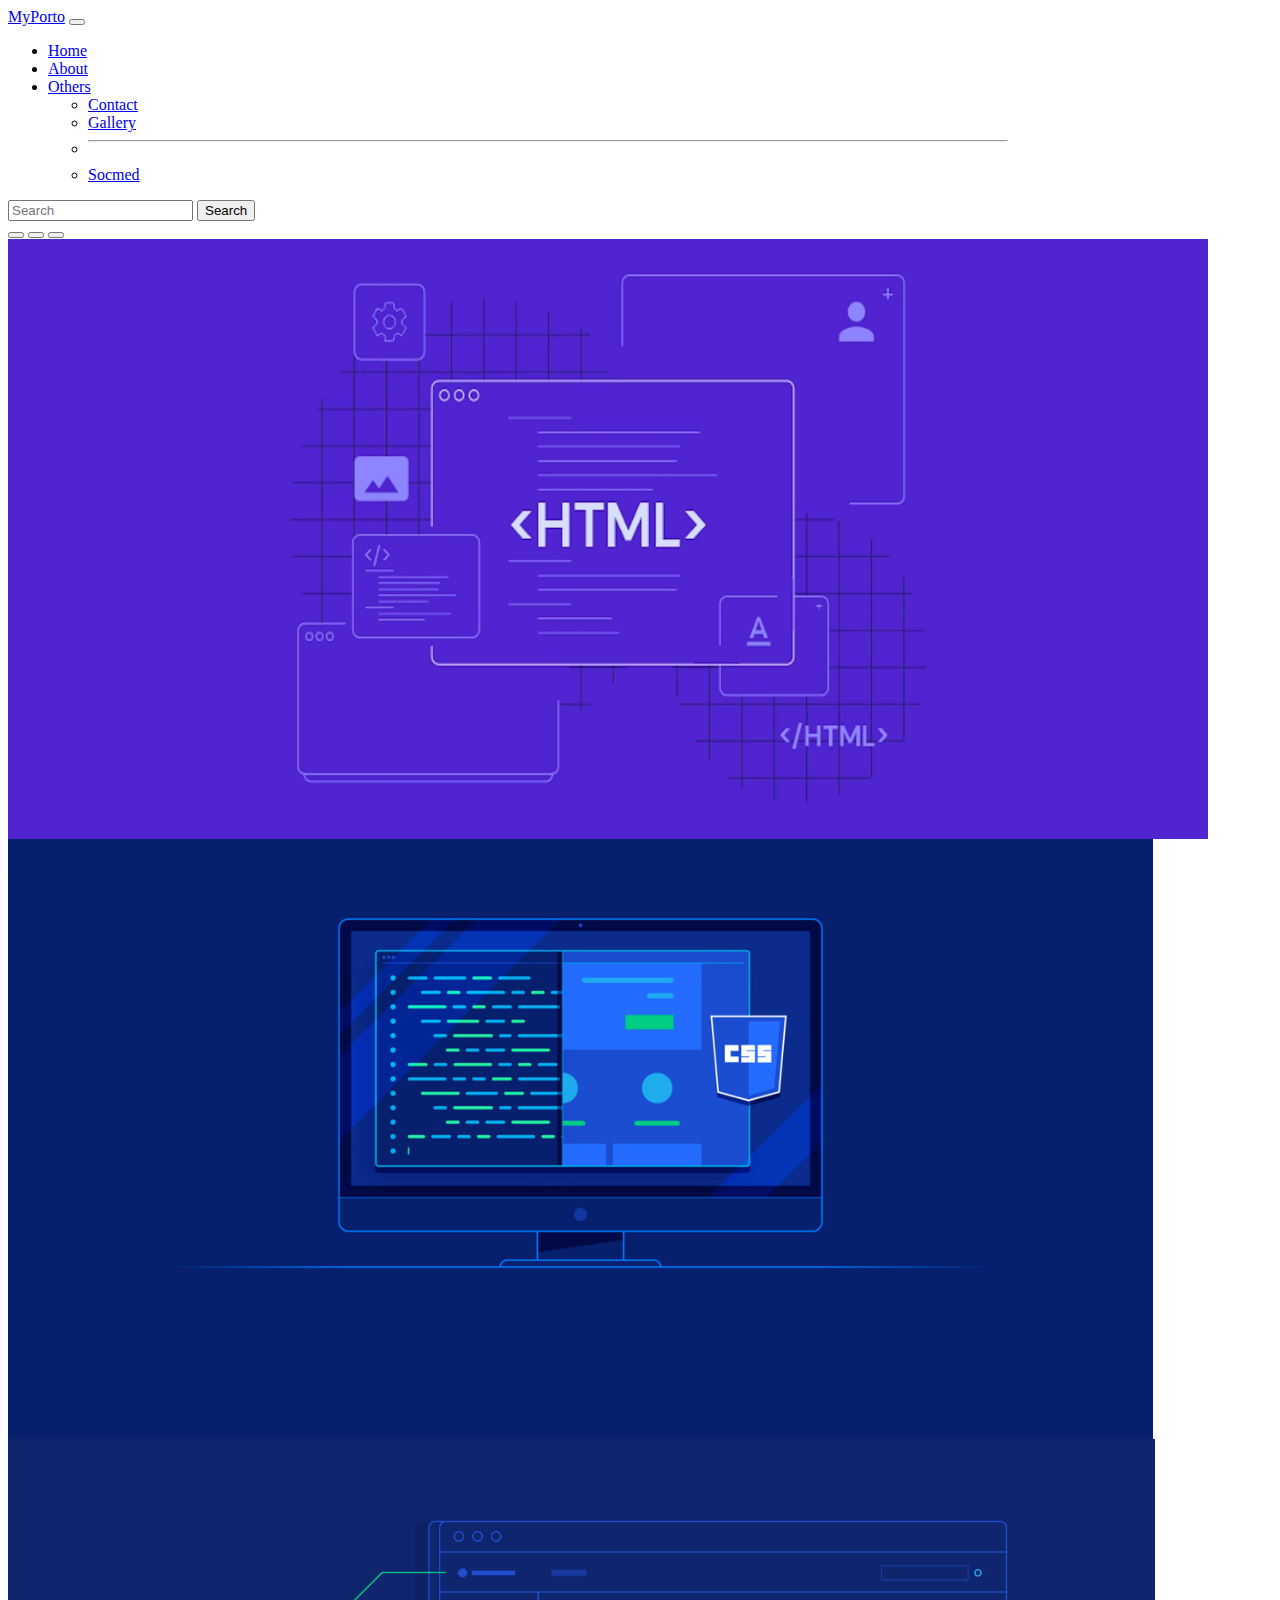
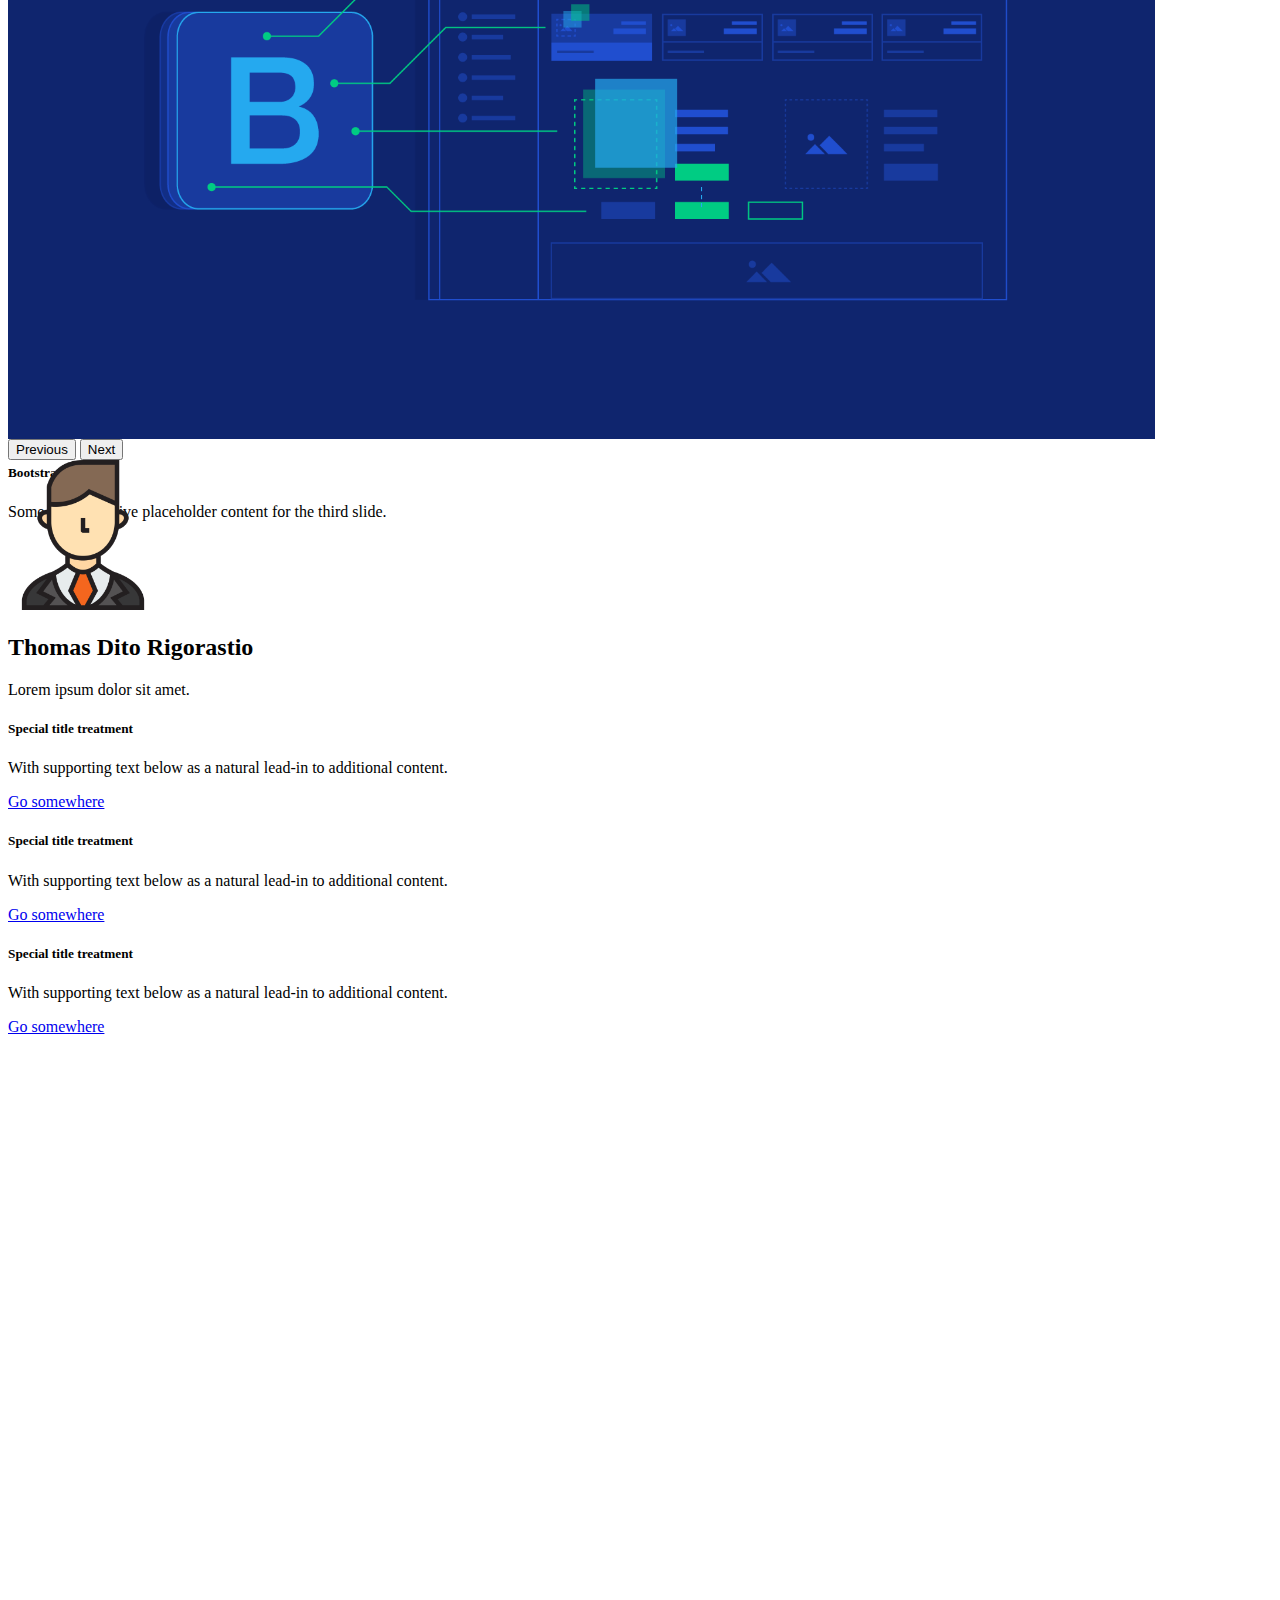
<file: index.html>
<!DOCTYPE html>
<html lang="en">
<head>
    <meta charset="UTF-8">
    <meta name="viewport" content="width=device-width, initial-scale=1.0">
    <link rel="stylesheet" href="/style.css">
    <link href="https://cdn.jsdelivr.net/npm/bootstrap@5.1.3/dist/css/bootstrap.min.css" rel="stylesheet" integrity="sha384-1BmE4kWBq78iYhFldvKuhfTAU6auU8tT94WrHftjDbrCEXSU1oBoqyl2QvZ6jIW3" crossorigin="anonymous">
    <title>Tomi's HOMEPAGE</title>
</head>
<body class="body bg-dark">
    <div class="container">
        <!-- nav section start -->
        <nav class="navbar navbar-expand-lg navbar-dark bg-dark text-light sticky-top">
            <div class="container-fluid">
                <a class="navbar-brand" href="#">MyPorto</a>
                <button class="navbar-toggler" type="button" data-bs-toggle="collapse" data-bs-target="#navbarSupportedContent" aria-controls="navbarSupportedContent" aria-expanded="false" aria-label="Toggle navigation">
                    <span class="navbar-toggler-icon"></span>
                </button>
                <div class="collapse navbar-collapse" id="navbarSupportedContent">
                    <ul class="navbar-nav me-auto mb-2 mb-lg-0">
                        <li class="nav-item">
                            <a class="nav-link active" aria-current="page" href="/">Home</a>
                        </li>
                        <li class="nav-item">
                            <a class="nav-link" href="/about">About</a>
                        </li>
                        <li class="nav-item dropdown">
                            <a class="nav-link dropdown-toggle" href="#" id="navbarDropdown" role="button" data-bs-toggle="dropdown" aria-expanded="false">
                            Others
                            </a>
                            <ul class="dropdown-menu" aria-labelledby="navbarDropdown">
                            <li><a class="dropdown-item" href="/contact">Contact</a></li>
                            <li><a class="dropdown-item" href="/gallery">Gallery</a></li>
                            <li><hr class="dropdown-divider"></li>
                            <li><a class="dropdown-item" href="/socmed">Socmed</a></li>
                            </ul>
                        </li>
                    </ul>
                    <form class="d-flex">
                        <input class="form-control me-2" type="search" placeholder="Search" aria-label="Search">
                        <button class="btn btn-outline-light" type="submit">Search</button>
                    </form>
                </div>
            </div>
        </nav>
        <!-- nav section end -->

        <!-- first layout start -->
        <div class="container-fluid text-light" style="height: 1000vh;">
                
            <!-- carousel images start -->
            <div id="carouselExampleCaptions" class="carousel slide" data-bs-ride="carousel">
                <div class="carousel-indicators">
                    <button type="button" data-bs-target="#carouselExampleCaptions" data-bs-slide-to="0" class="active" aria-current="true" aria-label="Slide 1"></button>
                    <button type="button" data-bs-target="#carouselExampleCaptions" data-bs-slide-to="1" aria-label="Slide 2"></button>
                    <button type="button" data-bs-target="#carouselExampleCaptions" data-bs-slide-to="2" aria-label="Slide 3"></button>
                </div>
                <div class="carousel-inner">
                    <div class="carousel-item active c-item">
                        <img src="/assets/html.png" class="d-block w-100 c-img" alt="HTML">
                        <div class="carousel-caption">
                            <h5>Hypertext Markup Language</h5>
                            <p>Some representative placeholder content for the first slide.</p>
                        </div>
                    </div>
                    <div class="carousel-item c-item">
                        <img src="/assets/css.png" class="d-block w-100 c-img" alt="CSS">
                        <div class="carousel-caption">
                            <h5>Cascading Style Sheets</h5>
                            <p>Some representative placeholder content for the second slide.</p>
                        </div>
                    </div>
                    <div class="carousel-item c-item">
                        <img src="/assets/bootstrap.png" class="d-block w-100 c-img" alt="Bootstrap">
                        <div class="carousel-caption">
                            <h5>Bootstrap</h5>
                            <p>Some representative placeholder content for the third slide.</p>
                        </div>
                    </div>
                </div>
                <button class="carousel-control-prev" type="button" data-bs-target="#carouselExampleCaptions" data-bs-slide="prev">
                    <span class="carousel-control-prev-icon" aria-hidden="true"></span>
                    <span class="visually-hidden">Previous</span>
                </button>
                <button class="carousel-control-next" type="button" data-bs-target="#carouselExampleCaptions" data-bs-slide="next">
                    <span class="carousel-control-next-icon" aria-hidden="true"></span>
                    <span class="visually-hidden">Next</span>
                </button>
            </div>
            <!-- carousel images end -->

            <!-- first layout start -->
            <div class="row text-center align-items-center mt-5">
                <div class="col-12">
                    <img src="/assets/iconProfile.png" width="150" height="150" alt="my image"/>
                    <h2 class="mt-3">Thomas Dito Rigorastio</h2>
                    <p>Lorem ipsum dolor sit amet.</p>
                </div>
            </div>

            <div class="row text-dark mt-4">
                <div class="col-sm-4 g-4">
                    <div class="card">
                        <div class="card-body">
                            <h5 class="card-title text-center">Special title treatment</h5>
                            <p class="card-text">With supporting text below as a natural lead-in to additional content.</p>
                            <a href="#" class="btn btn-dark d-block">Go somewhere</a>
                        </div>
                    </div>
                </div>
                <div class="col-sm-4 g-4">
                    <div class="card">
                        <div class="card-body">
                            <h5 class="card-title text-center">Special title treatment</h5>
                            <p class="card-text">With supporting text below as a natural lead-in to additional content.</p>
                            <a href="#" class="btn btn-dark d-block">Go somewhere</a>
                        </div>
                    </div>
                </div>
                <div class="col-sm-4 g-4">
                    <div class="card">
                        <div class="card-body">
                            <h5 class="card-title text-center">Special title treatment</h5>
                            <p class="card-text">With supporting text below as a natural lead-in to additional content.</p>
                            <a href="#" class="btn btn-dark d-block">Go somewhere</a>
                        </div>
                    </div>
                </div>
            </div>
            
        </div>
        <!-- first layout end -->
    </div>

    
    <script src="https://cdn.jsdelivr.net/npm/bootstrap@5.1.3/dist/js/bootstrap.bundle.min.js" integrity="sha384-ka7Sk0Gln4gmtz2MlQnikT1wXgYsOg+OMhuP+IlRH9sENBO0LRn5q+8nbTov4+1p" crossorigin="anonymous"></script>
</body>
</html>
</file>
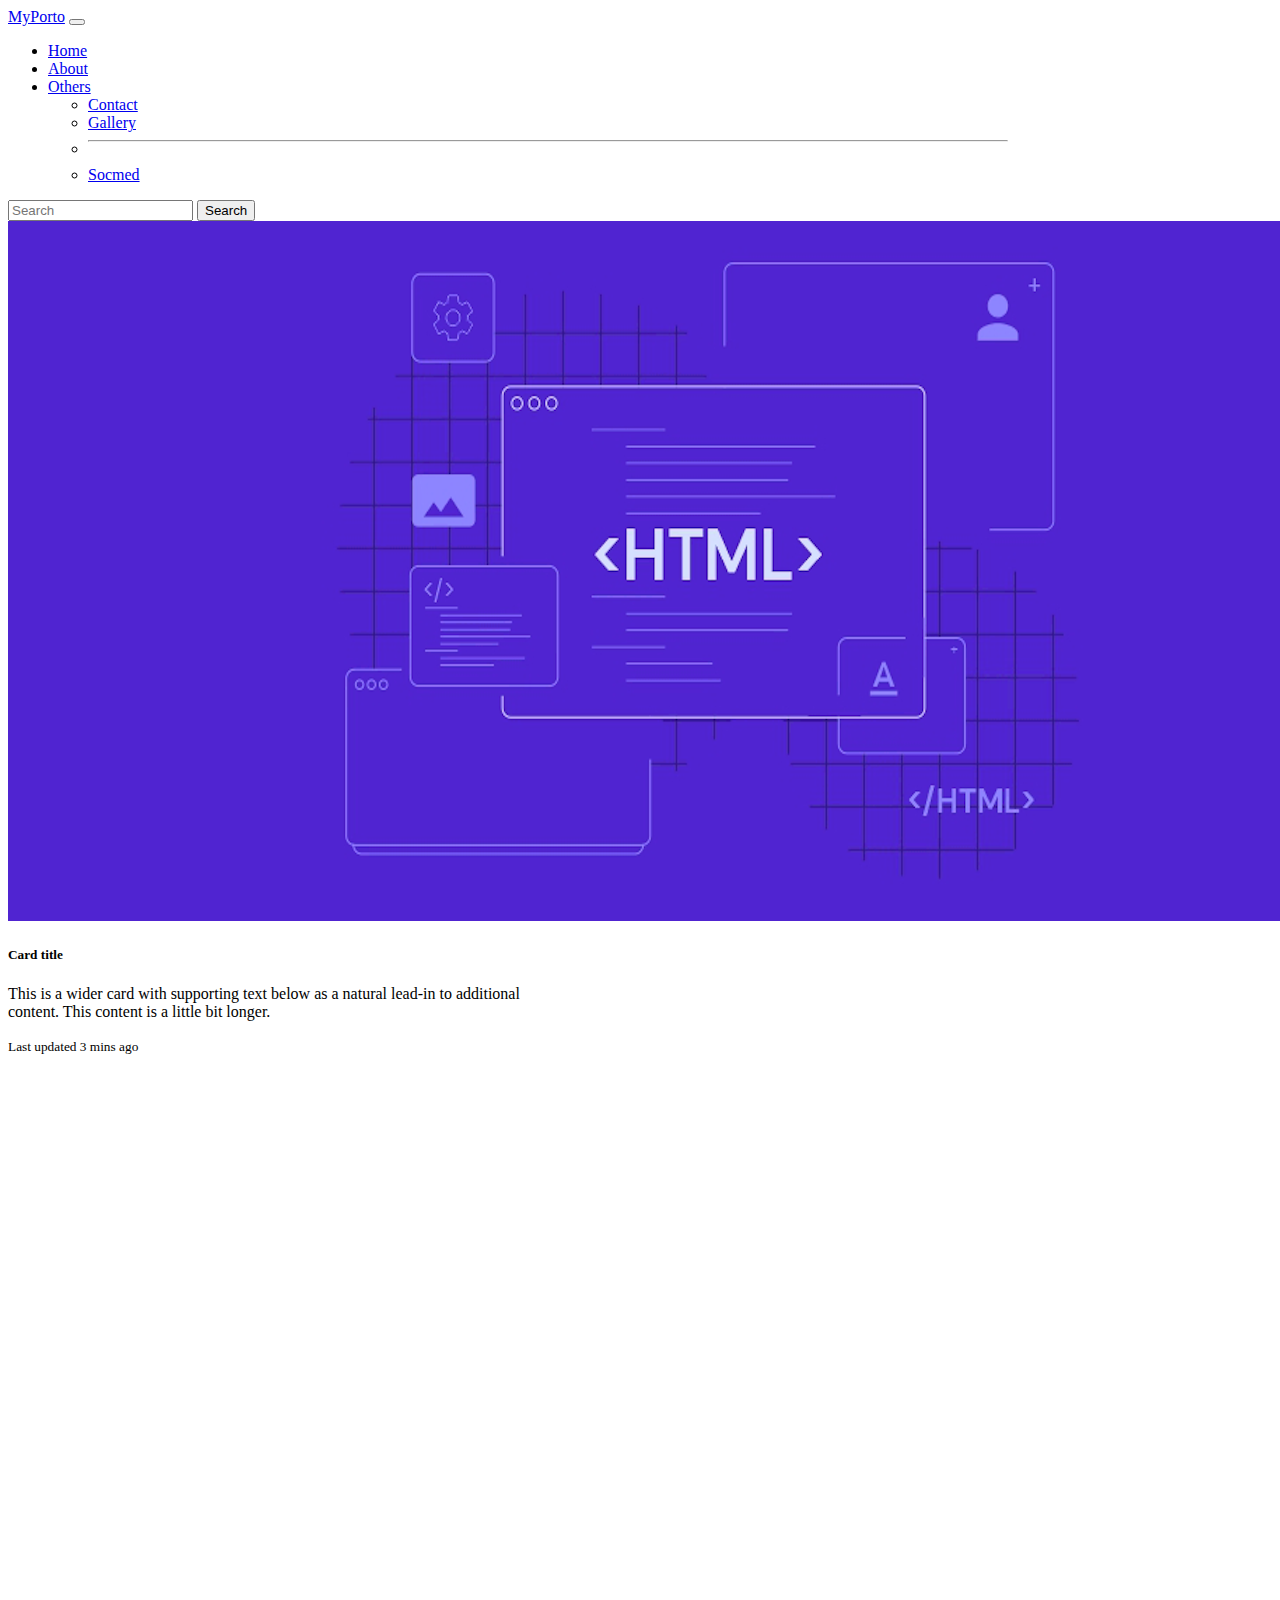
<file: about/index.html>
<!DOCTYPE html>
<html lang="en">
<head>
    <meta charset="UTF-8">
    <meta name="viewport" content="width=device-width, initial-scale=1.0">
    <link rel="stylesheet" href="/style.css">
    <link href="https://cdn.jsdelivr.net/npm/bootstrap@5.1.3/dist/css/bootstrap.min.css" rel="stylesheet" integrity="sha384-1BmE4kWBq78iYhFldvKuhfTAU6auU8tT94WrHftjDbrCEXSU1oBoqyl2QvZ6jIW3" crossorigin="anonymous">
    <title>Tomi's ABOUT PAGE</title>
</head>
<body class="body bg-dark">
    <div class="container">
        <!-- nav section start -->
        <nav class="navbar navbar-expand-lg navbar-dark bg-dark text-light sticky-top">
            <div class="container-fluid">
                <a class="navbar-brand" href="#">MyPorto</a>
                <button class="navbar-toggler" type="button" data-bs-toggle="collapse" data-bs-target="#navbarSupportedContent" aria-controls="navbarSupportedContent" aria-expanded="false" aria-label="Toggle navigation">
                    <span class="navbar-toggler-icon"></span>
                </button>
                <div class="collapse navbar-collapse" id="navbarSupportedContent">
                    <ul class="navbar-nav me-auto mb-2 mb-lg-0">
                        <li class="nav-item">
                            <a class="nav-link active" aria-current="page" href="/">Home</a>
                        </li>
                        <li class="nav-item">
                            <a class="nav-link" href="/about">About</a>
                        </li>
                        <li class="nav-item dropdown">
                            <a class="nav-link dropdown-toggle" href="#" id="navbarDropdown" role="button" data-bs-toggle="dropdown" aria-expanded="false">
                            Others
                            </a>
                            <ul class="dropdown-menu" aria-labelledby="navbarDropdown">
                            <li><a class="dropdown-item" href="/contact">Contact</a></li>
                            <li><a class="dropdown-item" href="/gallery">Gallery</a></li>
                            <li><hr class="dropdown-divider"></li>
                            <li><a class="dropdown-item" href="/socmed">Socmed</a></li>
                            </ul>
                        </li>
                    </ul>
                    <form class="d-flex">
                        <input class="form-control me-2" type="search" placeholder="Search" aria-label="Search">
                        <button class="btn btn-outline-light" type="submit">Search</button>
                    </form>
                </div>
            </div>
        </nav>
        <!-- nav section end -->

        <!-- first layout start -->
        <div class="container-fluid text-dark" style="height: 1000vh;">
            <div class="card mb-3" style="max-width: 540px;">
                <div class="row g-0">
                    <div class="col-md-4">
                        <img src="/assets/html.png" class="c-img-about w-100 rounded-start" alt="...">
                    </div>
                    <div class="col-md-8">
                        <div class="card-body">
                            <h5 class="card-title">Card title</h5>
                            <p class="card-text">This is a wider card with supporting text below as a natural lead-in to additional content. This content is a little bit longer.</p>
                            <p class="card-text"><small class="text-muted">Last updated 3 mins ago</small></p>
                        </div>
                    </div>
                </div>
            </div>
        </div>
        
    </div>

    
    <script src="https://cdn.jsdelivr.net/npm/bootstrap@5.1.3/dist/js/bootstrap.bundle.min.js" integrity="sha384-ka7Sk0Gln4gmtz2MlQnikT1wXgYsOg+OMhuP+IlRH9sENBO0LRn5q+8nbTov4+1p" crossorigin="anonymous"></script>
</body>
</html>
</file>
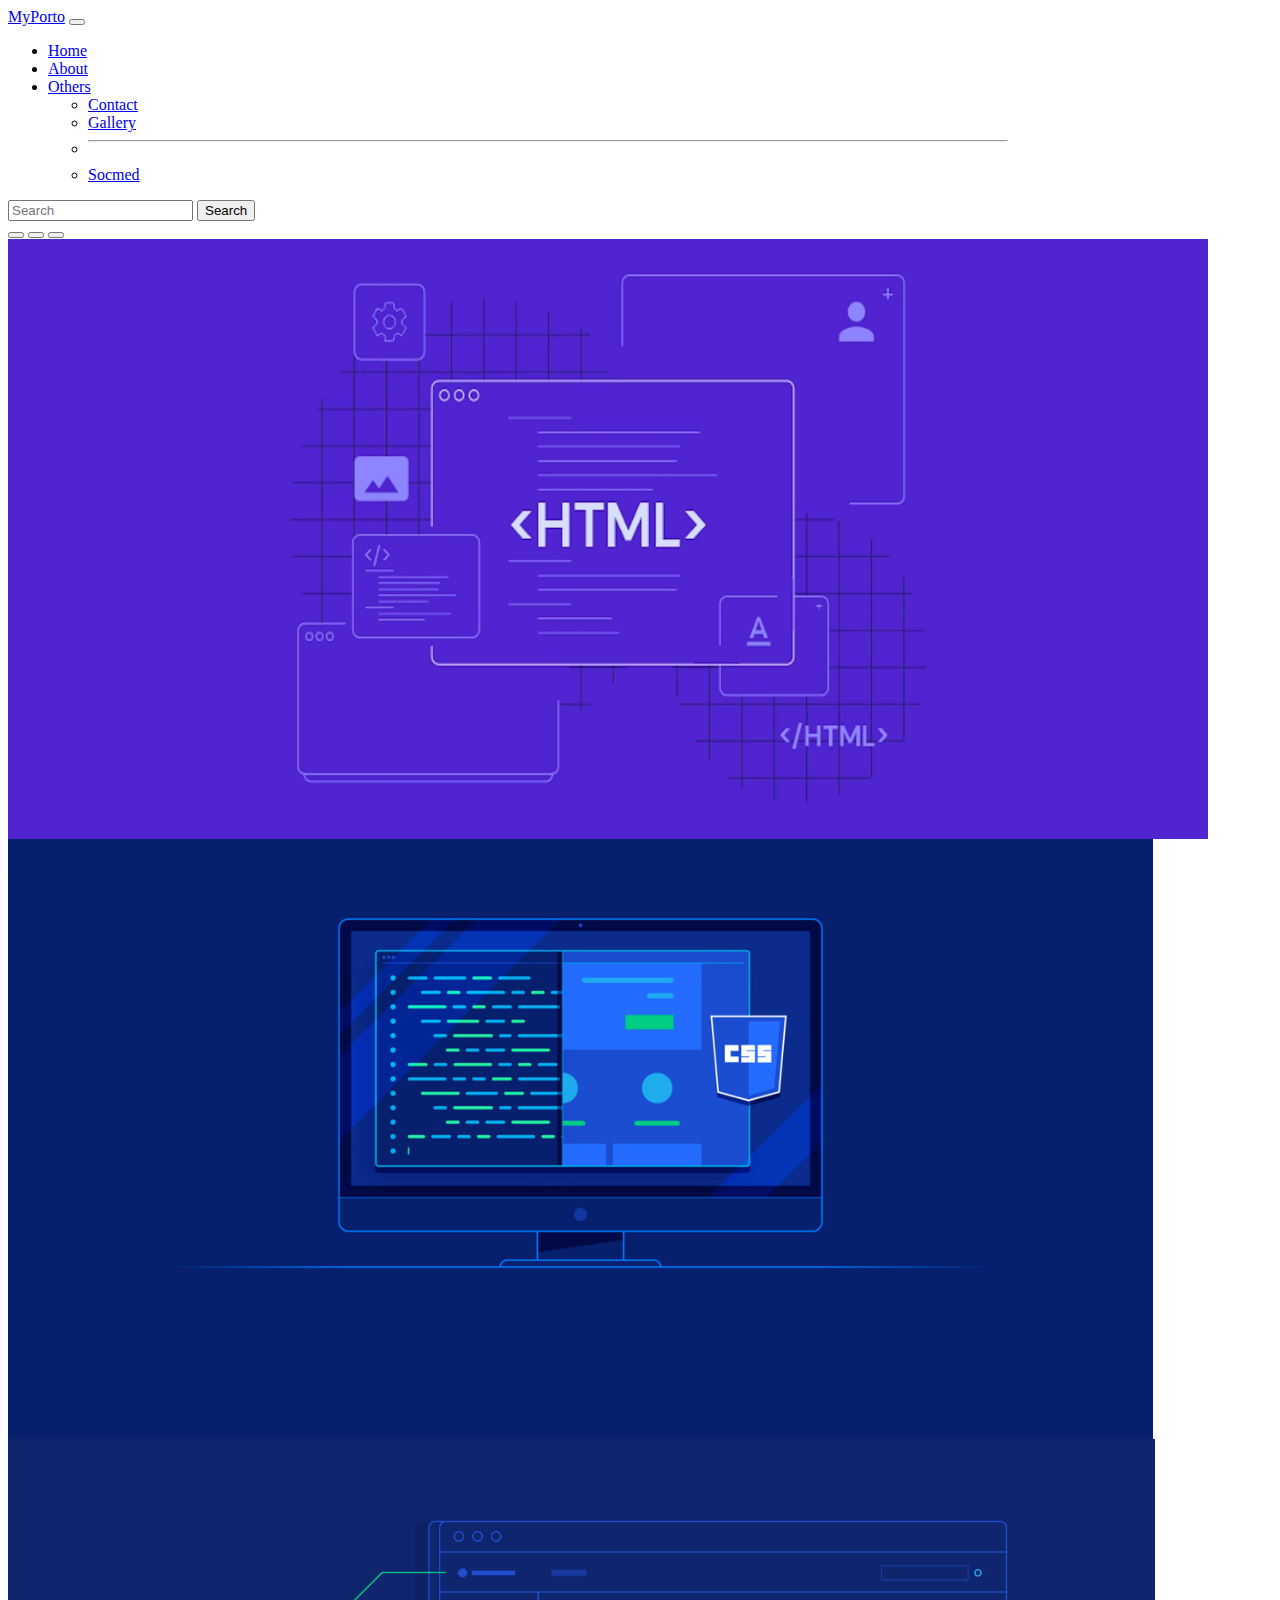
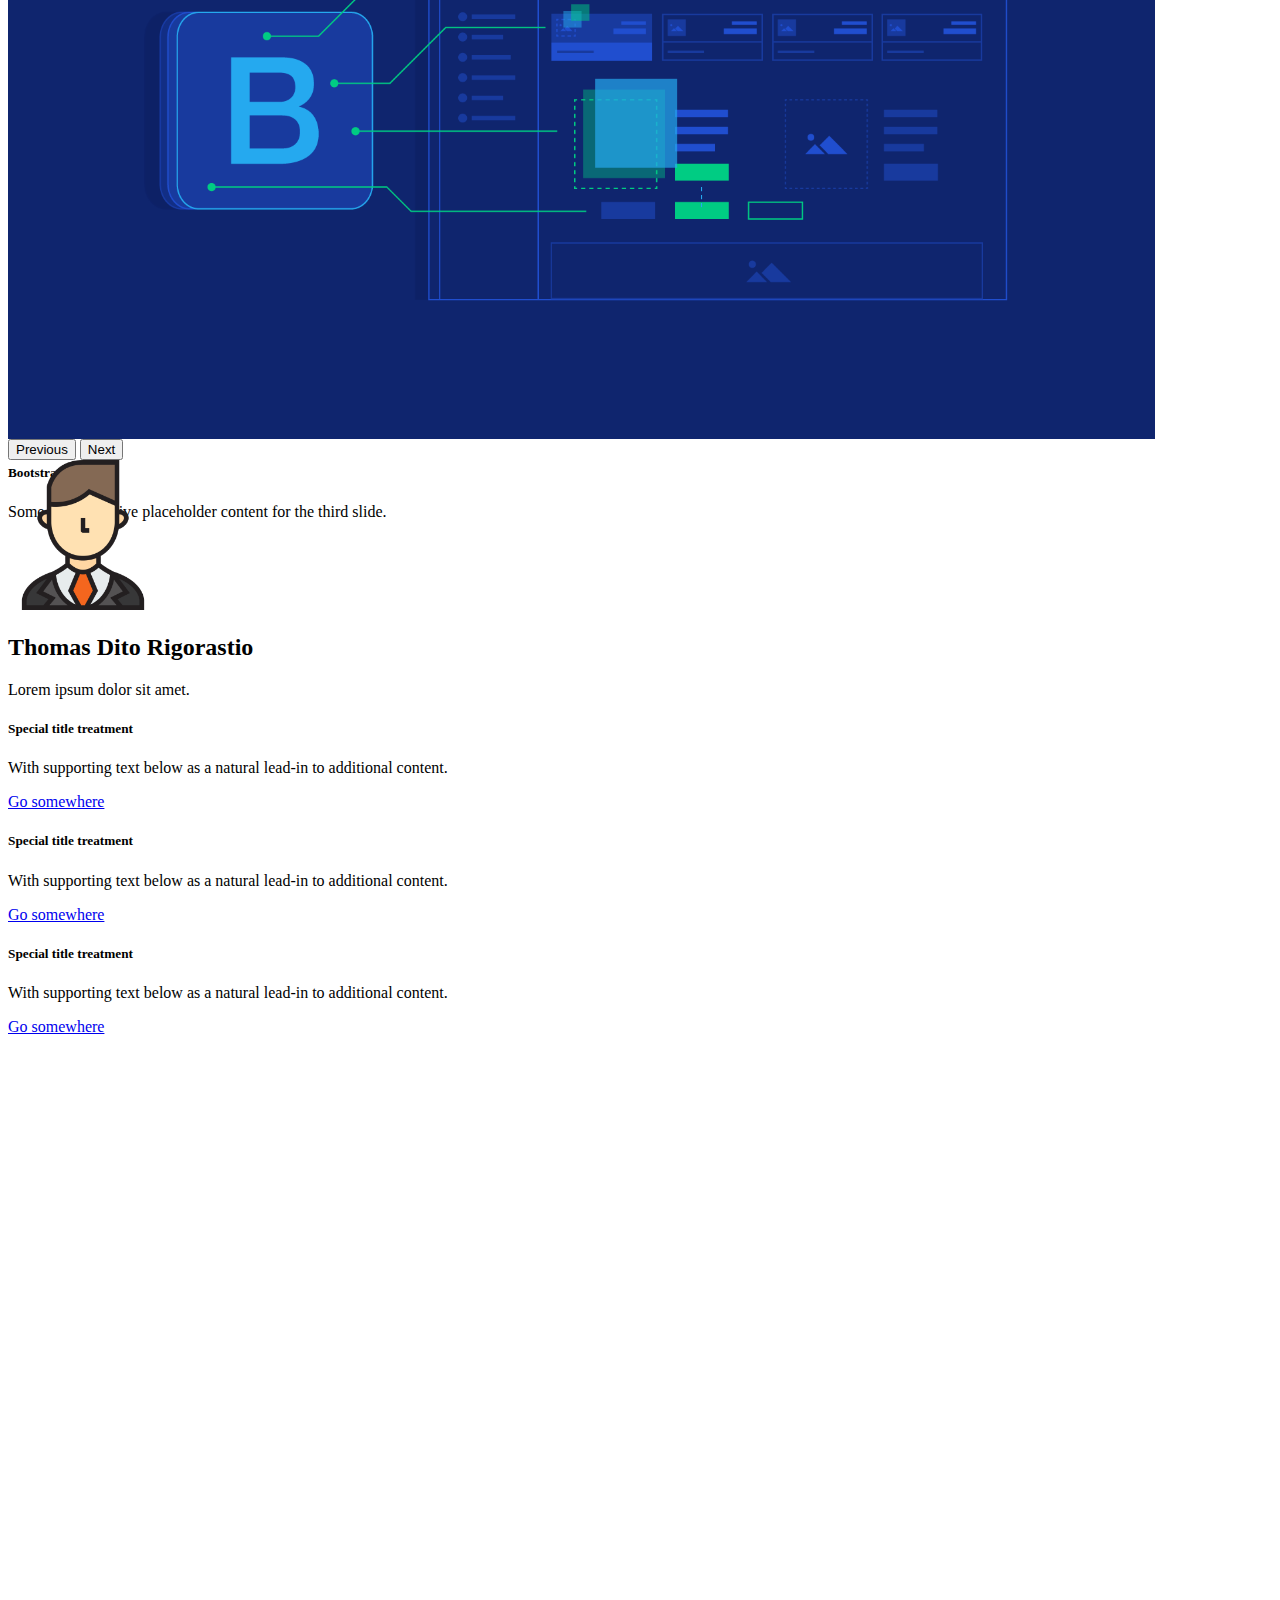
<file: contact/index.html>
<!DOCTYPE html>
<html lang="en">
<head>
    <meta charset="UTF-8">
    <meta name="viewport" content="width=device-width, initial-scale=1.0">
    <link rel="stylesheet" href="/style.css">
    <link href="https://cdn.jsdelivr.net/npm/bootstrap@5.1.3/dist/css/bootstrap.min.css" rel="stylesheet" integrity="sha384-1BmE4kWBq78iYhFldvKuhfTAU6auU8tT94WrHftjDbrCEXSU1oBoqyl2QvZ6jIW3" crossorigin="anonymous">
    <title>Tomi's CONTACT PAGE</title>
</head>
<body class="body bg-dark">
    <div class="container">
            <!-- nav section start -->
    <nav class="navbar navbar-expand-lg navbar-dark bg-dark text-light sticky-top">
        <div class="container-fluid">
            <a class="navbar-brand" href="#">MyPorto</a>
            <button class="navbar-toggler" type="button" data-bs-toggle="collapse" data-bs-target="#navbarSupportedContent" aria-controls="navbarSupportedContent" aria-expanded="false" aria-label="Toggle navigation">
                <span class="navbar-toggler-icon"></span>
            </button>
            <div class="collapse navbar-collapse" id="navbarSupportedContent">
                <ul class="navbar-nav me-auto mb-2 mb-lg-0">
                    <li class="nav-item">
                        <a class="nav-link active" aria-current="page" href="/">Home</a>
                    </li>
                    <li class="nav-item">
                        <a class="nav-link" href="/about">About</a>
                    </li>
                    <li class="nav-item dropdown">
                        <a class="nav-link dropdown-toggle" href="#" id="navbarDropdown" role="button" data-bs-toggle="dropdown" aria-expanded="false">
                        Others
                        </a>
                        <ul class="dropdown-menu" aria-labelledby="navbarDropdown">
                        <li><a class="dropdown-item" href="/contact">Contact</a></li>
                        <li><a class="dropdown-item" href="/gallery">Gallery</a></li>
                        <li><hr class="dropdown-divider"></li>
                        <li><a class="dropdown-item" href="/socmed">Socmed</a></li>
                        </ul>
                    </li>
                </ul>
                <form class="d-flex">
                    <input class="form-control me-2" type="search" placeholder="Search" aria-label="Search">
                    <button class="btn btn-outline-light" type="submit">Search</button>
                </form>
            </div>
        </div>
    </nav>
    <!-- nav section end -->

    <!-- first layout start -->
    <div class="container-fluid text-light" style="height: 1000vh;">
            
        <!-- carousel images start -->
        <div id="carouselExampleCaptions" class="carousel slide" data-bs-ride="carousel">
            <div class="carousel-indicators">
                <button type="button" data-bs-target="#carouselExampleCaptions" data-bs-slide-to="0" class="active" aria-current="true" aria-label="Slide 1"></button>
                <button type="button" data-bs-target="#carouselExampleCaptions" data-bs-slide-to="1" aria-label="Slide 2"></button>
                <button type="button" data-bs-target="#carouselExampleCaptions" data-bs-slide-to="2" aria-label="Slide 3"></button>
            </div>
            <div class="carousel-inner">
                <div class="carousel-item active c-item">
                    <img src="/assets/html.png" class="d-block w-100 c-img" alt="HTML">
                    <div class="carousel-caption">
                        <h5>Hypertext Markup Language</h5>
                        <p>Some representative placeholder content for the first slide.</p>
                    </div>
                </div>
                <div class="carousel-item c-item">
                    <img src="/assets/css.png" class="d-block w-100 c-img" alt="CSS">
                    <div class="carousel-caption">
                        <h5>Cascading Style Sheets</h5>
                        <p>Some representative placeholder content for the second slide.</p>
                    </div>
                </div>
                <div class="carousel-item c-item">
                    <img src="/assets/bootstrap.png" class="d-block w-100 c-img" alt="Bootstrap">
                    <div class="carousel-caption">
                        <h5>Bootstrap</h5>
                        <p>Some representative placeholder content for the third slide.</p>
                    </div>
                </div>
            </div>
            <button class="carousel-control-prev" type="button" data-bs-target="#carouselExampleCaptions" data-bs-slide="prev">
                <span class="carousel-control-prev-icon" aria-hidden="true"></span>
                <span class="visually-hidden">Previous</span>
            </button>
            <button class="carousel-control-next" type="button" data-bs-target="#carouselExampleCaptions" data-bs-slide="next">
                <span class="carousel-control-next-icon" aria-hidden="true"></span>
                <span class="visually-hidden">Next</span>
            </button>
        </div>
        <!-- carousel images end -->

        <!-- first layout start -->
        <div class="row text-center align-items-center mt-5">
            <div class="col-12">
                <img src="/assets/iconProfile.png" width="150" height="150" alt="my image"/>
                <h2 class="mt-3">Thomas Dito Rigorastio</h2>
                <p>Lorem ipsum dolor sit amet.</p>
            </div>
        </div>

        <div class="row text-dark mt-4">
            <div class="col-sm-4 g-4">
                <div class="card">
                    <div class="card-body">
                        <h5 class="card-title text-center">Special title treatment</h5>
                        <p class="card-text">With supporting text below as a natural lead-in to additional content.</p>
                        <a href="#" class="btn btn-dark d-block">Go somewhere</a>
                    </div>
                </div>
            </div>
            <div class="col-sm-4 g-4">
                <div class="card">
                    <div class="card-body">
                        <h5 class="card-title text-center">Special title treatment</h5>
                        <p class="card-text">With supporting text below as a natural lead-in to additional content.</p>
                        <a href="#" class="btn btn-dark d-block">Go somewhere</a>
                    </div>
                </div>
            </div>
            <div class="col-sm-4 g-4">
                <div class="card">
                    <div class="card-body">
                        <h5 class="card-title text-center">Special title treatment</h5>
                        <p class="card-text">With supporting text below as a natural lead-in to additional content.</p>
                        <a href="#" class="btn btn-dark d-block">Go somewhere</a>
                    </div>
                </div>
            </div>
        </div>
        
    </div>
    <!-- first layout end -->
    </div>

    
    <script src="https://cdn.jsdelivr.net/npm/bootstrap@5.1.3/dist/js/bootstrap.bundle.min.js" integrity="sha384-ka7Sk0Gln4gmtz2MlQnikT1wXgYsOg+OMhuP+IlRH9sENBO0LRn5q+8nbTov4+1p" crossorigin="anonymous"></script>
</body>
</html>
</file>
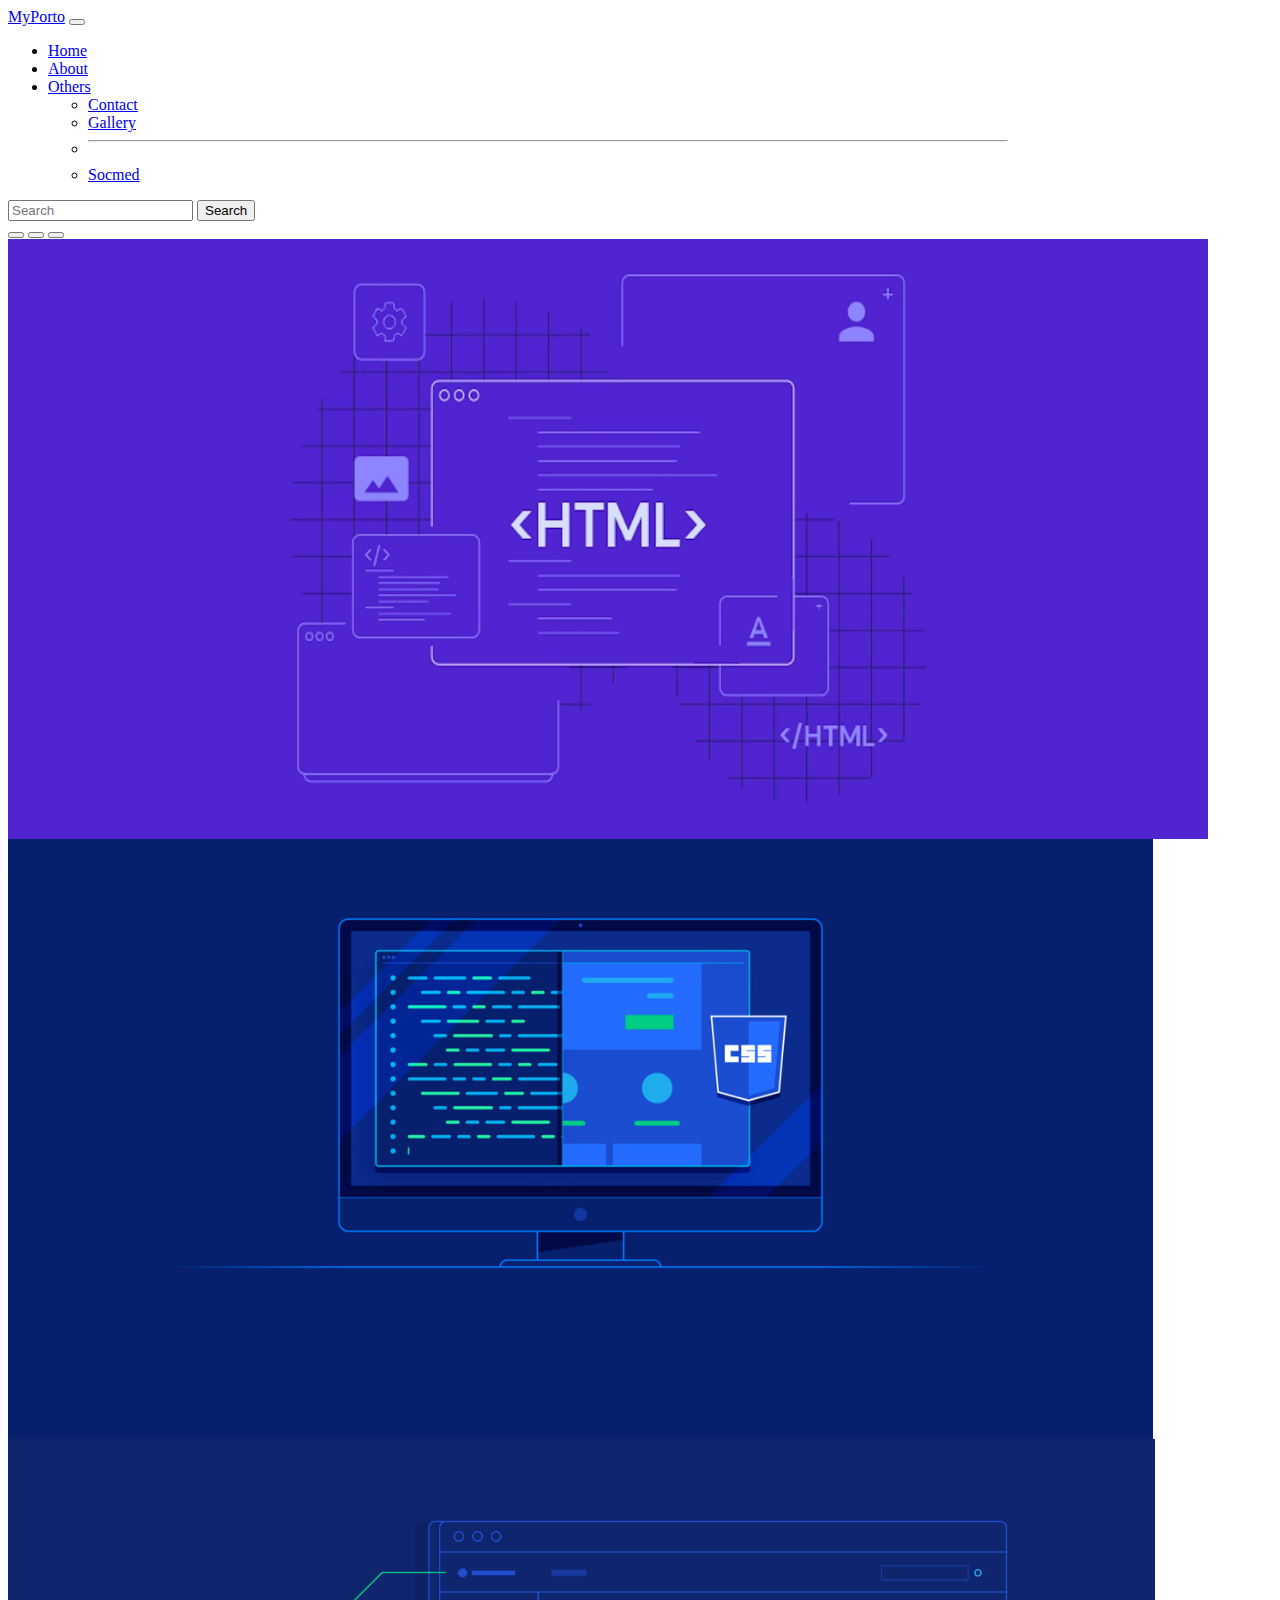
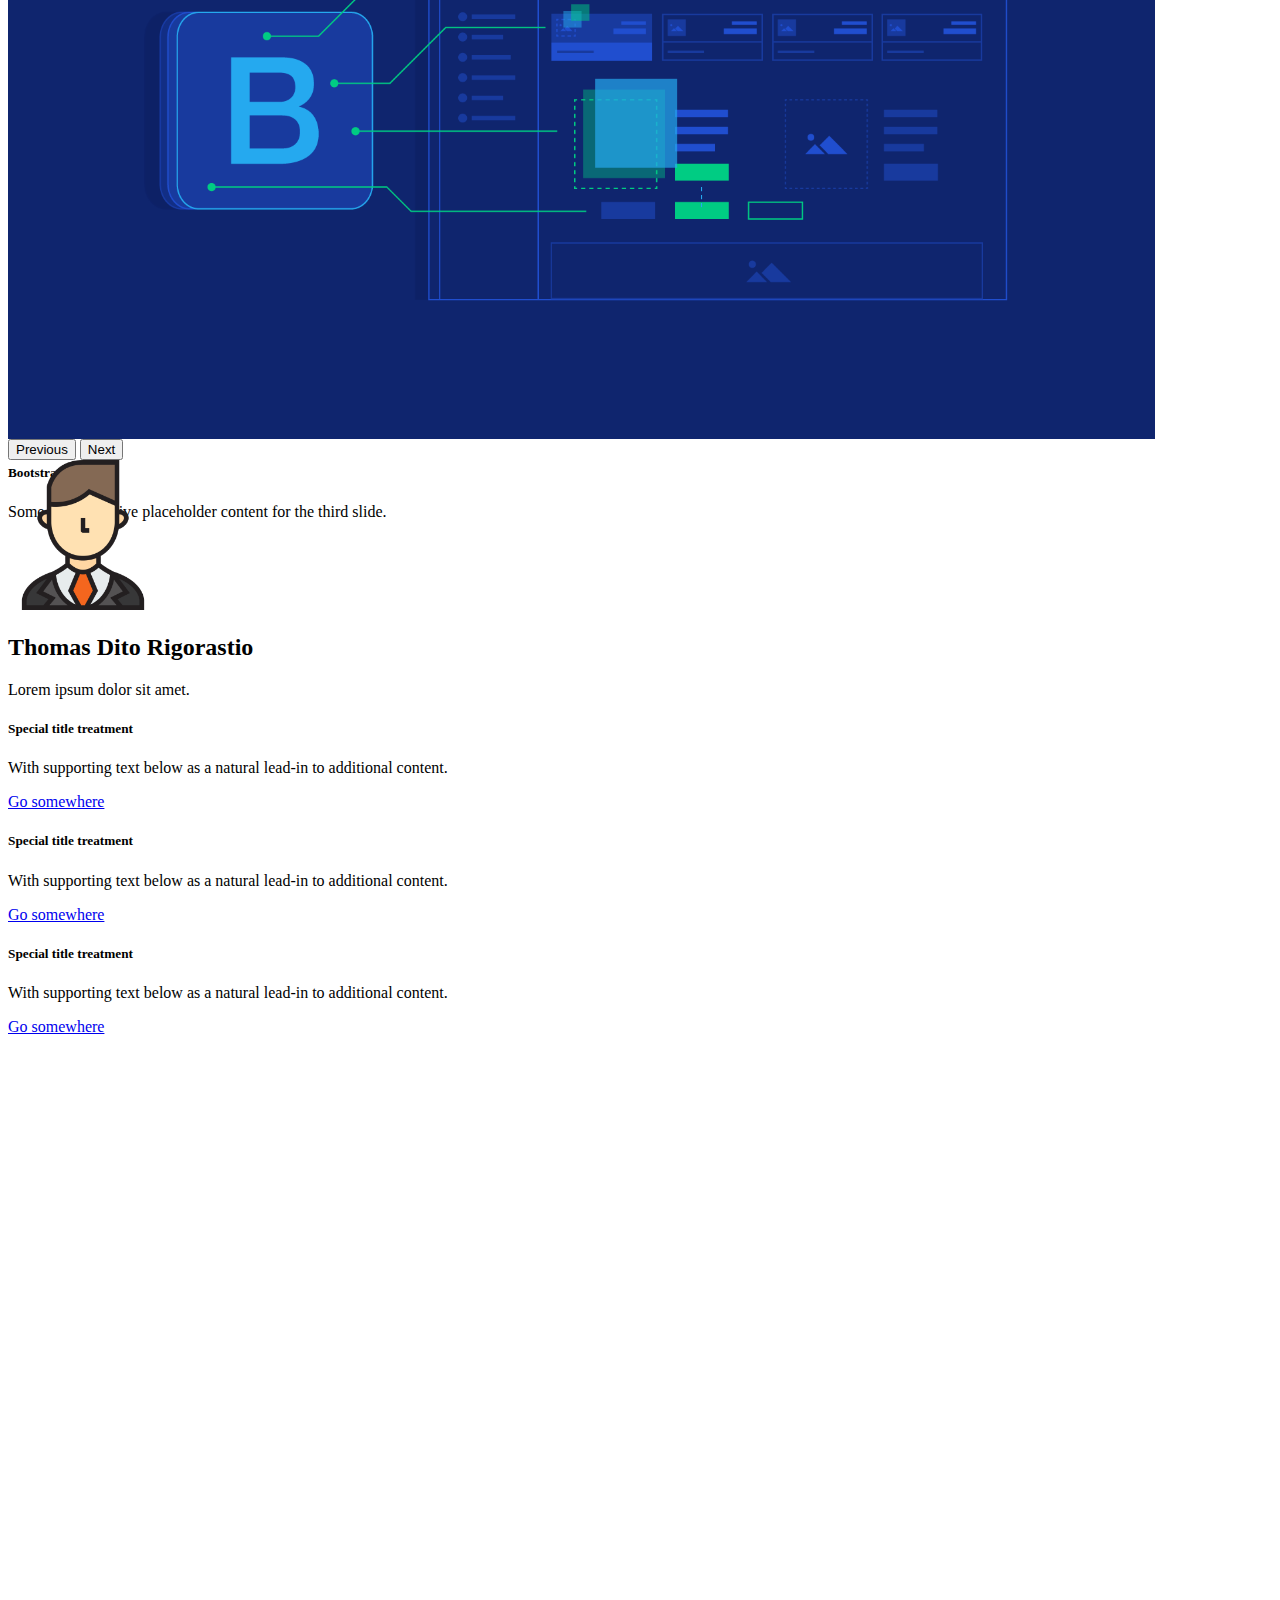
<file: gallery/index.html>
<!DOCTYPE html>
<html lang="en">
<head>
    <meta charset="UTF-8">
    <meta name="viewport" content="width=device-width, initial-scale=1.0">
    <link rel="stylesheet" href="/style.css">
    <link href="https://cdn.jsdelivr.net/npm/bootstrap@5.1.3/dist/css/bootstrap.min.css" rel="stylesheet" integrity="sha384-1BmE4kWBq78iYhFldvKuhfTAU6auU8tT94WrHftjDbrCEXSU1oBoqyl2QvZ6jIW3" crossorigin="anonymous">
    <title>Tomi's GALLERY PAGE</title>
</head>
<body class="body bg-dark">
    <div class="container">
            <!-- nav section start -->
    <nav class="navbar navbar-expand-lg navbar-dark bg-dark text-light sticky-top">
        <div class="container-fluid">
            <a class="navbar-brand" href="#">MyPorto</a>
            <button class="navbar-toggler" type="button" data-bs-toggle="collapse" data-bs-target="#navbarSupportedContent" aria-controls="navbarSupportedContent" aria-expanded="false" aria-label="Toggle navigation">
                <span class="navbar-toggler-icon"></span>
            </button>
            <div class="collapse navbar-collapse" id="navbarSupportedContent">
                <ul class="navbar-nav me-auto mb-2 mb-lg-0">
                    <li class="nav-item">
                        <a class="nav-link active" aria-current="page" href="/">Home</a>
                    </li>
                    <li class="nav-item">
                        <a class="nav-link" href="/about">About</a>
                    </li>
                    <li class="nav-item dropdown">
                        <a class="nav-link dropdown-toggle" href="#" id="navbarDropdown" role="button" data-bs-toggle="dropdown" aria-expanded="false">
                        Others
                        </a>
                        <ul class="dropdown-menu" aria-labelledby="navbarDropdown">
                        <li><a class="dropdown-item" href="/contact">Contact</a></li>
                        <li><a class="dropdown-item" href="/gallery">Gallery</a></li>
                        <li><hr class="dropdown-divider"></li>
                        <li><a class="dropdown-item" href="/socmed">Socmed</a></li>
                        </ul>
                    </li>
                </ul>
                <form class="d-flex">
                    <input class="form-control me-2" type="search" placeholder="Search" aria-label="Search">
                    <button class="btn btn-outline-light" type="submit">Search</button>
                </form>
            </div>
        </div>
    </nav>
    <!-- nav section end -->

    <!-- first layout start -->
    <div class="container-fluid text-light" style="height: 1000vh;">
            
        <!-- carousel images start -->
        <div id="carouselExampleCaptions" class="carousel slide" data-bs-ride="carousel">
            <div class="carousel-indicators">
                <button type="button" data-bs-target="#carouselExampleCaptions" data-bs-slide-to="0" class="active" aria-current="true" aria-label="Slide 1"></button>
                <button type="button" data-bs-target="#carouselExampleCaptions" data-bs-slide-to="1" aria-label="Slide 2"></button>
                <button type="button" data-bs-target="#carouselExampleCaptions" data-bs-slide-to="2" aria-label="Slide 3"></button>
            </div>
            <div class="carousel-inner">
                <div class="carousel-item active c-item">
                    <img src="/assets/html.png" class="d-block w-100 c-img" alt="HTML">
                    <div class="carousel-caption">
                        <h5>Hypertext Markup Language</h5>
                        <p>Some representative placeholder content for the first slide.</p>
                    </div>
                </div>
                <div class="carousel-item c-item">
                    <img src="/assets/css.png" class="d-block w-100 c-img" alt="CSS">
                    <div class="carousel-caption">
                        <h5>Cascading Style Sheets</h5>
                        <p>Some representative placeholder content for the second slide.</p>
                    </div>
                </div>
                <div class="carousel-item c-item">
                    <img src="/assets/bootstrap.png" class="d-block w-100 c-img" alt="Bootstrap">
                    <div class="carousel-caption">
                        <h5>Bootstrap</h5>
                        <p>Some representative placeholder content for the third slide.</p>
                    </div>
                </div>
            </div>
            <button class="carousel-control-prev" type="button" data-bs-target="#carouselExampleCaptions" data-bs-slide="prev">
                <span class="carousel-control-prev-icon" aria-hidden="true"></span>
                <span class="visually-hidden">Previous</span>
            </button>
            <button class="carousel-control-next" type="button" data-bs-target="#carouselExampleCaptions" data-bs-slide="next">
                <span class="carousel-control-next-icon" aria-hidden="true"></span>
                <span class="visually-hidden">Next</span>
            </button>
        </div>
        <!-- carousel images end -->

        <!-- first layout start -->
        <div class="row text-center align-items-center mt-5">
            <div class="col-12">
                <img src="/assets/iconProfile.png" width="150" height="150" alt="my image"/>
                <h2 class="mt-3">Thomas Dito Rigorastio</h2>
                <p>Lorem ipsum dolor sit amet.</p>
            </div>
        </div>

        <div class="row text-dark mt-4">
            <div class="col-sm-4 g-4">
                <div class="card">
                    <div class="card-body">
                        <h5 class="card-title text-center">Special title treatment</h5>
                        <p class="card-text">With supporting text below as a natural lead-in to additional content.</p>
                        <a href="#" class="btn btn-dark d-block">Go somewhere</a>
                    </div>
                </div>
            </div>
            <div class="col-sm-4 g-4">
                <div class="card">
                    <div class="card-body">
                        <h5 class="card-title text-center">Special title treatment</h5>
                        <p class="card-text">With supporting text below as a natural lead-in to additional content.</p>
                        <a href="#" class="btn btn-dark d-block">Go somewhere</a>
                    </div>
                </div>
            </div>
            <div class="col-sm-4 g-4">
                <div class="card">
                    <div class="card-body">
                        <h5 class="card-title text-center">Special title treatment</h5>
                        <p class="card-text">With supporting text below as a natural lead-in to additional content.</p>
                        <a href="#" class="btn btn-dark d-block">Go somewhere</a>
                    </div>
                </div>
            </div>
        </div>
        
    </div>
    <!-- first layout end -->
    </div>

    
    <script src="https://cdn.jsdelivr.net/npm/bootstrap@5.1.3/dist/js/bootstrap.bundle.min.js" integrity="sha384-ka7Sk0Gln4gmtz2MlQnikT1wXgYsOg+OMhuP+IlRH9sENBO0LRn5q+8nbTov4+1p" crossorigin="anonymous"></script>
</body>
</html>
</file>
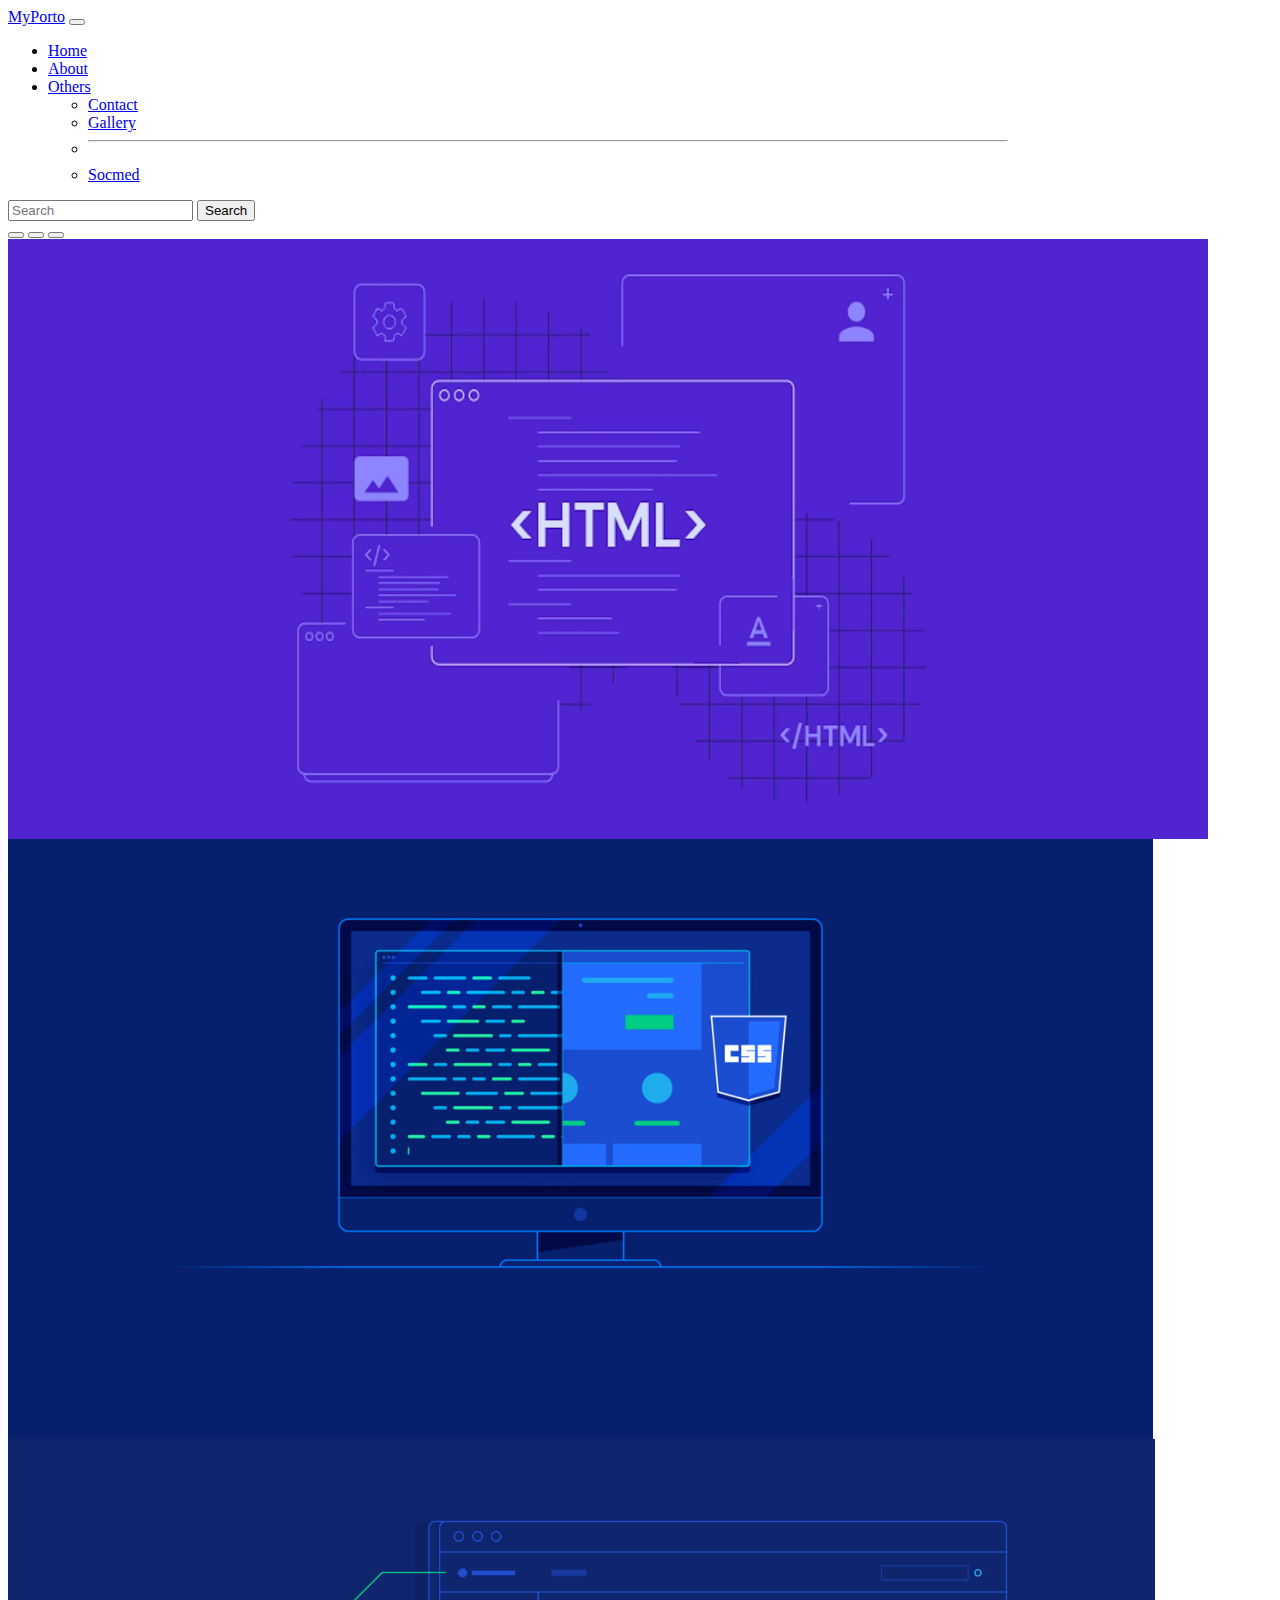
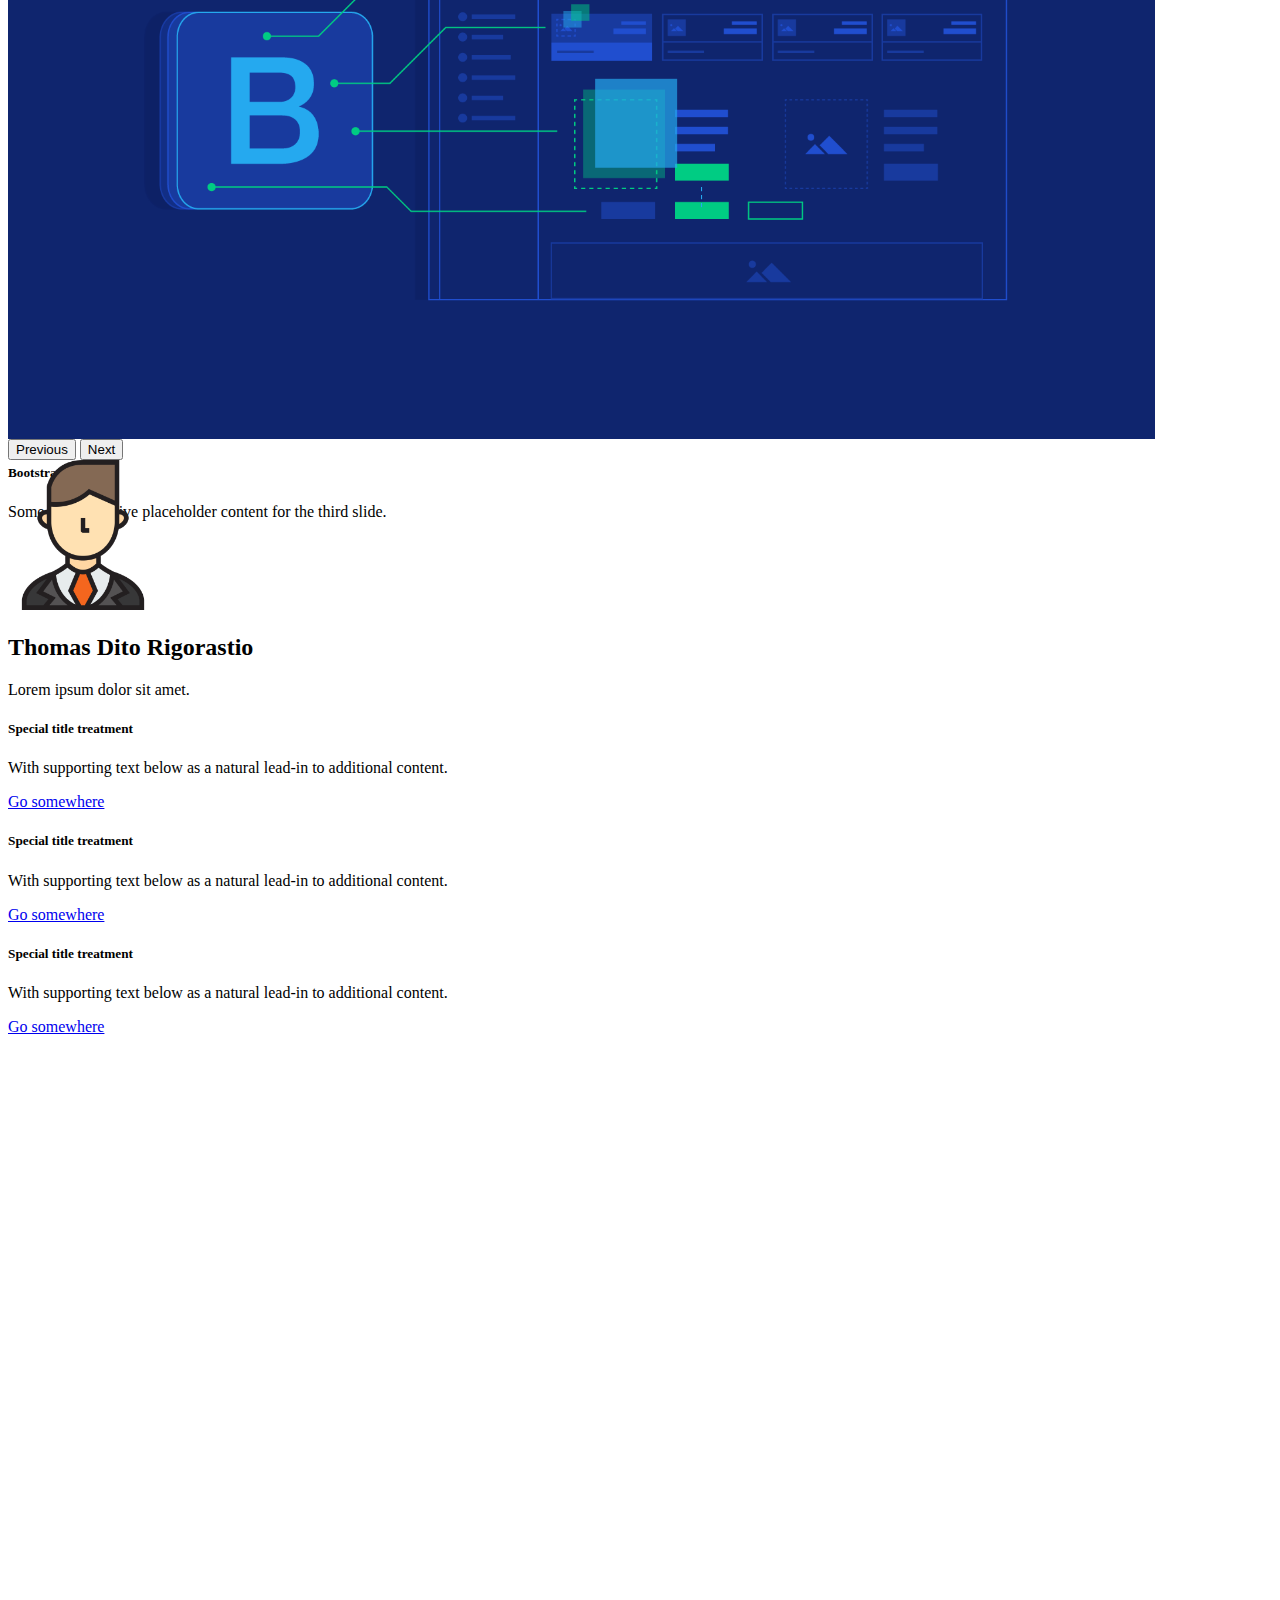
<file: socmed/index.html>
<!DOCTYPE html>
<html lang="en">
<head>
    <meta charset="UTF-8">
    <meta name="viewport" content="width=device-width, initial-scale=1.0">
    <link rel="stylesheet" href="/style.css">
    <link href="https://cdn.jsdelivr.net/npm/bootstrap@5.1.3/dist/css/bootstrap.min.css" rel="stylesheet" integrity="sha384-1BmE4kWBq78iYhFldvKuhfTAU6auU8tT94WrHftjDbrCEXSU1oBoqyl2QvZ6jIW3" crossorigin="anonymous">
    <title>Tomi's SOCMED PAGE</title>
</head>
<body class="body bg-dark">
    <div class="container">
            <!-- nav section start -->
    <nav class="navbar navbar-expand-lg navbar-dark bg-dark text-light sticky-top">
        <div class="container-fluid">
            <a class="navbar-brand" href="#">MyPorto</a>
            <button class="navbar-toggler" type="button" data-bs-toggle="collapse" data-bs-target="#navbarSupportedContent" aria-controls="navbarSupportedContent" aria-expanded="false" aria-label="Toggle navigation">
                <span class="navbar-toggler-icon"></span>
            </button>
            <div class="collapse navbar-collapse" id="navbarSupportedContent">
                <ul class="navbar-nav me-auto mb-2 mb-lg-0">
                    <li class="nav-item">
                        <a class="nav-link active" aria-current="page" href="/">Home</a>
                    </li>
                    <li class="nav-item">
                        <a class="nav-link" href="/about">About</a>
                    </li>
                    <li class="nav-item dropdown">
                        <a class="nav-link dropdown-toggle" href="#" id="navbarDropdown" role="button" data-bs-toggle="dropdown" aria-expanded="false">
                        Others
                        </a>
                        <ul class="dropdown-menu" aria-labelledby="navbarDropdown">
                        <li><a class="dropdown-item" href="/contact">Contact</a></li>
                        <li><a class="dropdown-item" href="/gallery">Gallery</a></li>
                        <li><hr class="dropdown-divider"></li>
                        <li><a class="dropdown-item" href="/socmed">Socmed</a></li>
                        </ul>
                    </li>
                </ul>
                <form class="d-flex">
                    <input class="form-control me-2" type="search" placeholder="Search" aria-label="Search">
                    <button class="btn btn-outline-light" type="submit">Search</button>
                </form>
            </div>
        </div>
    </nav>
    <!-- nav section end -->

    <!-- first layout start -->
    <div class="container-fluid text-light" style="height: 1000vh;">
            
        <!-- carousel images start -->
        <div id="carouselExampleCaptions" class="carousel slide" data-bs-ride="carousel">
            <div class="carousel-indicators">
                <button type="button" data-bs-target="#carouselExampleCaptions" data-bs-slide-to="0" class="active" aria-current="true" aria-label="Slide 1"></button>
                <button type="button" data-bs-target="#carouselExampleCaptions" data-bs-slide-to="1" aria-label="Slide 2"></button>
                <button type="button" data-bs-target="#carouselExampleCaptions" data-bs-slide-to="2" aria-label="Slide 3"></button>
            </div>
            <div class="carousel-inner">
                <div class="carousel-item active c-item">
                    <img src="/assets/html.png" class="d-block w-100 c-img" alt="HTML">
                    <div class="carousel-caption">
                        <h5>Hypertext Markup Language</h5>
                        <p>Some representative placeholder content for the first slide.</p>
                    </div>
                </div>
                <div class="carousel-item c-item">
                    <img src="/assets/css.png" class="d-block w-100 c-img" alt="CSS">
                    <div class="carousel-caption">
                        <h5>Cascading Style Sheets</h5>
                        <p>Some representative placeholder content for the second slide.</p>
                    </div>
                </div>
                <div class="carousel-item c-item">
                    <img src="/assets/bootstrap.png" class="d-block w-100 c-img" alt="Bootstrap">
                    <div class="carousel-caption">
                        <h5>Bootstrap</h5>
                        <p>Some representative placeholder content for the third slide.</p>
                    </div>
                </div>
            </div>
            <button class="carousel-control-prev" type="button" data-bs-target="#carouselExampleCaptions" data-bs-slide="prev">
                <span class="carousel-control-prev-icon" aria-hidden="true"></span>
                <span class="visually-hidden">Previous</span>
            </button>
            <button class="carousel-control-next" type="button" data-bs-target="#carouselExampleCaptions" data-bs-slide="next">
                <span class="carousel-control-next-icon" aria-hidden="true"></span>
                <span class="visually-hidden">Next</span>
            </button>
        </div>
        <!-- carousel images end -->

        <!-- first layout start -->
        <div class="row text-center align-items-center mt-5">
            <div class="col-12">
                <img src="/assets/iconProfile.png" width="150" height="150" alt="my image"/>
                <h2 class="mt-3">Thomas Dito Rigorastio</h2>
                <p>Lorem ipsum dolor sit amet.</p>
            </div>
        </div>

        <div class="row text-dark mt-4">
            <div class="col-sm-4 g-4">
                <div class="card">
                    <div class="card-body">
                        <h5 class="card-title text-center">Special title treatment</h5>
                        <p class="card-text">With supporting text below as a natural lead-in to additional content.</p>
                        <a href="#" class="btn btn-dark d-block">Go somewhere</a>
                    </div>
                </div>
            </div>
            <div class="col-sm-4 g-4">
                <div class="card">
                    <div class="card-body">
                        <h5 class="card-title text-center">Special title treatment</h5>
                        <p class="card-text">With supporting text below as a natural lead-in to additional content.</p>
                        <a href="#" class="btn btn-dark d-block">Go somewhere</a>
                    </div>
                </div>
            </div>
            <div class="col-sm-4 g-4">
                <div class="card">
                    <div class="card-body">
                        <h5 class="card-title text-center">Special title treatment</h5>
                        <p class="card-text">With supporting text below as a natural lead-in to additional content.</p>
                        <a href="#" class="btn btn-dark d-block">Go somewhere</a>
                    </div>
                </div>
            </div>
        </div>
        
    </div>
    <!-- first layout end -->
    </div>

    
    <script src="https://cdn.jsdelivr.net/npm/bootstrap@5.1.3/dist/js/bootstrap.bundle.min.js" integrity="sha384-ka7Sk0Gln4gmtz2MlQnikT1wXgYsOg+OMhuP+IlRH9sENBO0LRn5q+8nbTov4+1p" crossorigin="anonymous"></script>
</body>
</html>
</file>
<file: style.css>
@media (min-width: 1200px)
{
    .container
    {
        max-width: 1000px;
    }
    .navbar{
        max-width: 1350px;
        margin: auto;
    }
}

.c-item{
    height: 600px;
}

.c-img{
    height: 100%;
    object-fit: contain;
}

.c-img-about{
    height: 100%;
    object-fit: cover;
}
</file>
